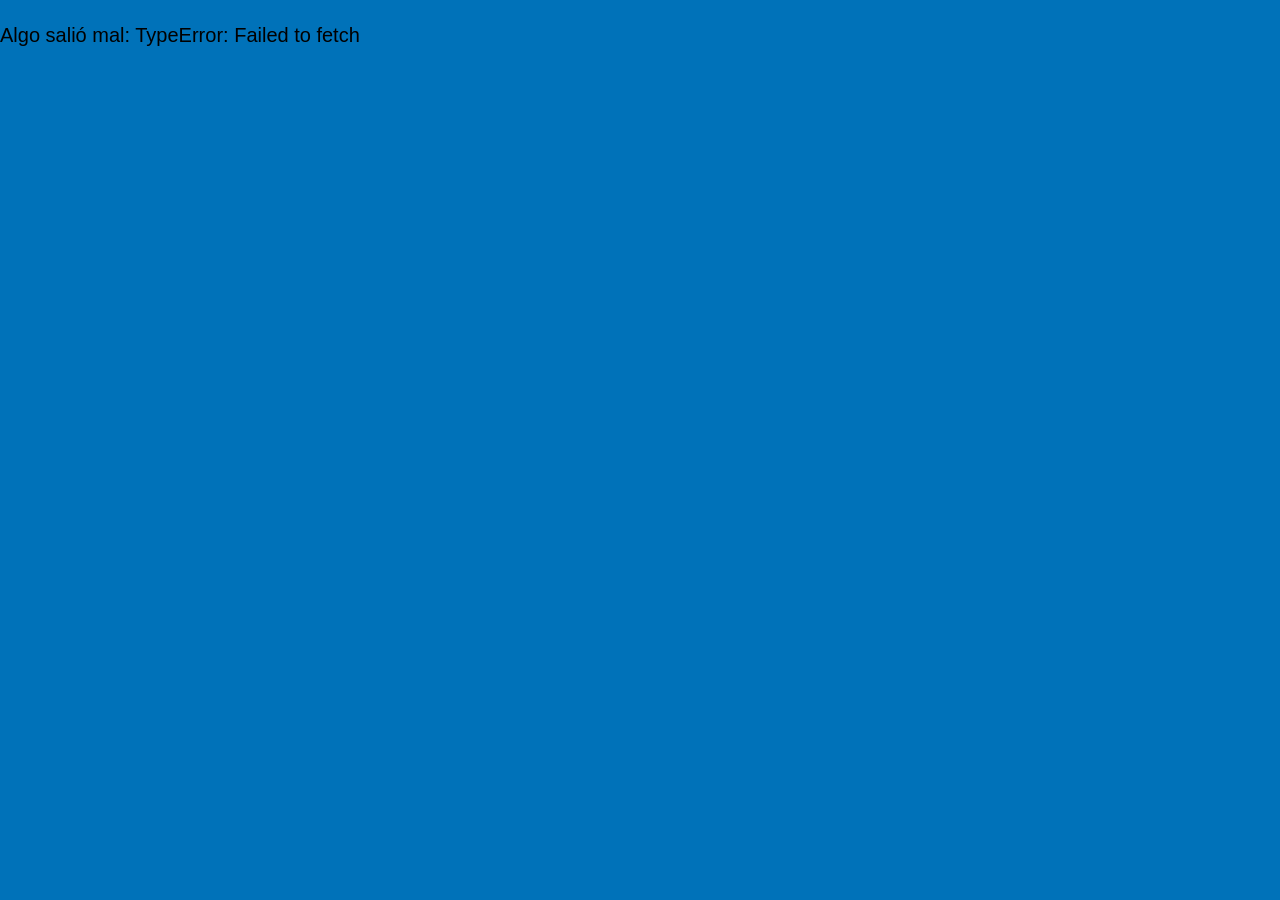
<file: RevisionCodigosOtros1/index.html>
<!DOCTYPE html>
<html lang="en">
<head>
    <meta charset="UTF-8">
    <meta http-equiv="X-UA-Compatible" content="IE=edge">
    <meta name="viewport" content="width=device-width, initial-scale=1.0">
    <!--Se vincula correctamente con la hoja de estilos-->
    <link rel="stylesheet" href="./assets/css/styles.css">
    <title>APIs</title>
</head>
<body>
    <p class="name"></p>
    <p class="blog"></p>
    <p id="location"></p> <!--Se agrega location para traer los datos de js -->

  <!--Se vincula correctamente con la hoja de js -->
  <script src="./assets/js/app.js"></script>
</body>
</html>
</file>
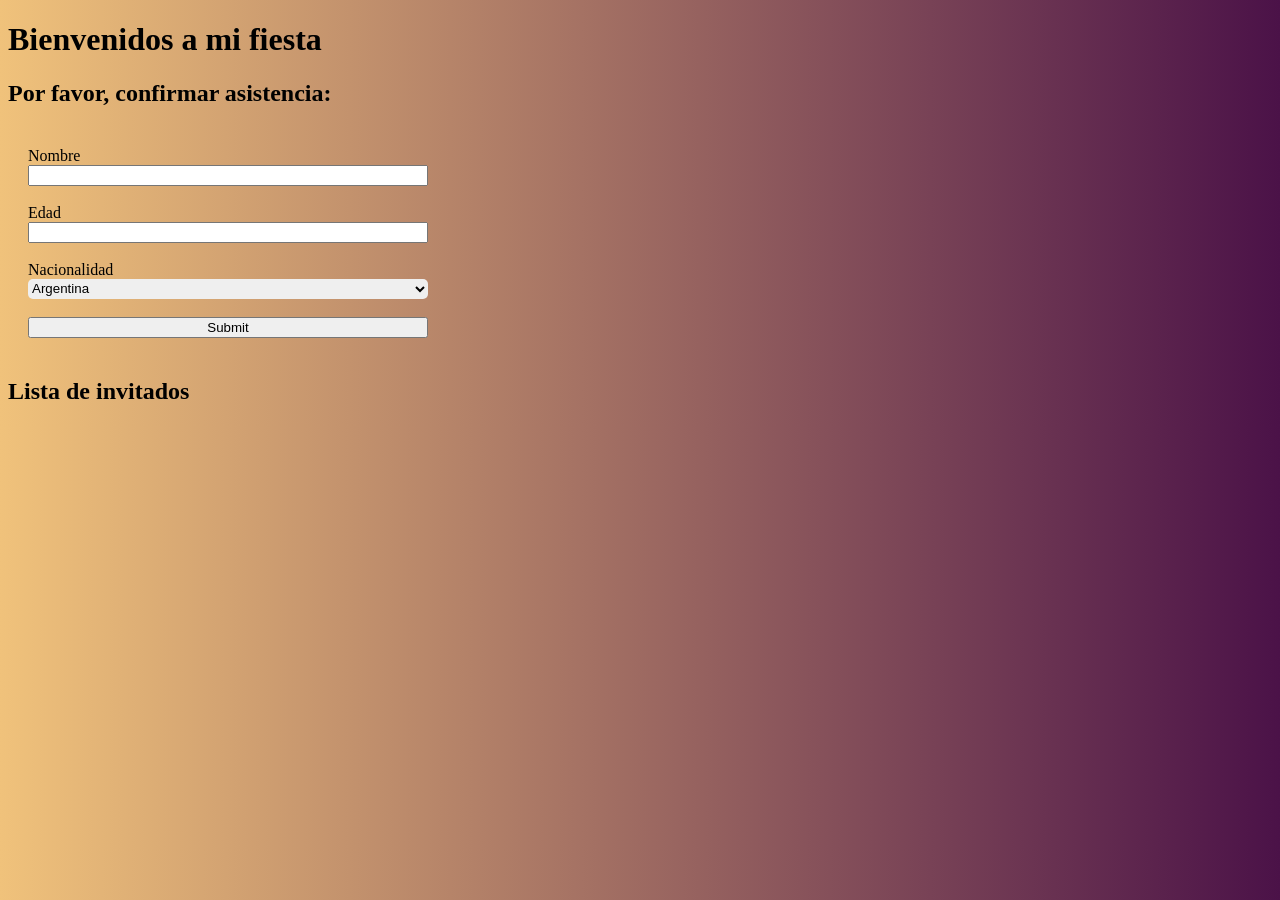
<file: RevisionCodigoOtros2/formulario.html>
<!DOCTYPE html>
<html lang="en">

<head>
  <meta charset="UTF-8">
  <meta http-equiv="X-UA-Compatible" content="IE=edge">
  <meta name="viewport" content="width=device-width, initial-scale=1.0">
  <link rel="stylesheet" type="text/css" media="screen" href="./styles.css">
  <title>Formulario</title>
</head>

<body>
  <h1>Bienvenidos a mi fiesta</h1>
  <h2>Por favor, confirmar asistencia:</h2>

  <!-- Cambié el class por id="form" para coincidir con el código JavaScript -->
  <form id="form">
    Nombre <input type="text" name="name" id="name">
    <br />
    Edad <input type="number" name="age" id="age">
    <br />

    Nacionalidad
    <select name="nationality" id="nationality">
      <option value="ar">Argentina</option>
      <option value="mx">Mexicana</option>
      <option value="per">Peruana</option>
      <option value="vnzl">Venezolana</option>
    </select>
    <br />
    <input type="submit">
  </form>

  <div>
    <h2>Lista de invitados</h2>
    <!-- Agrego div para la lista de invitados  -->
    <div id="lista-de-invitados"></div>
  </div>

  <script src="./formulario.js"></script> <!--Vinculamos correctamente el archivo JS-->
</body>

</html>
</file>
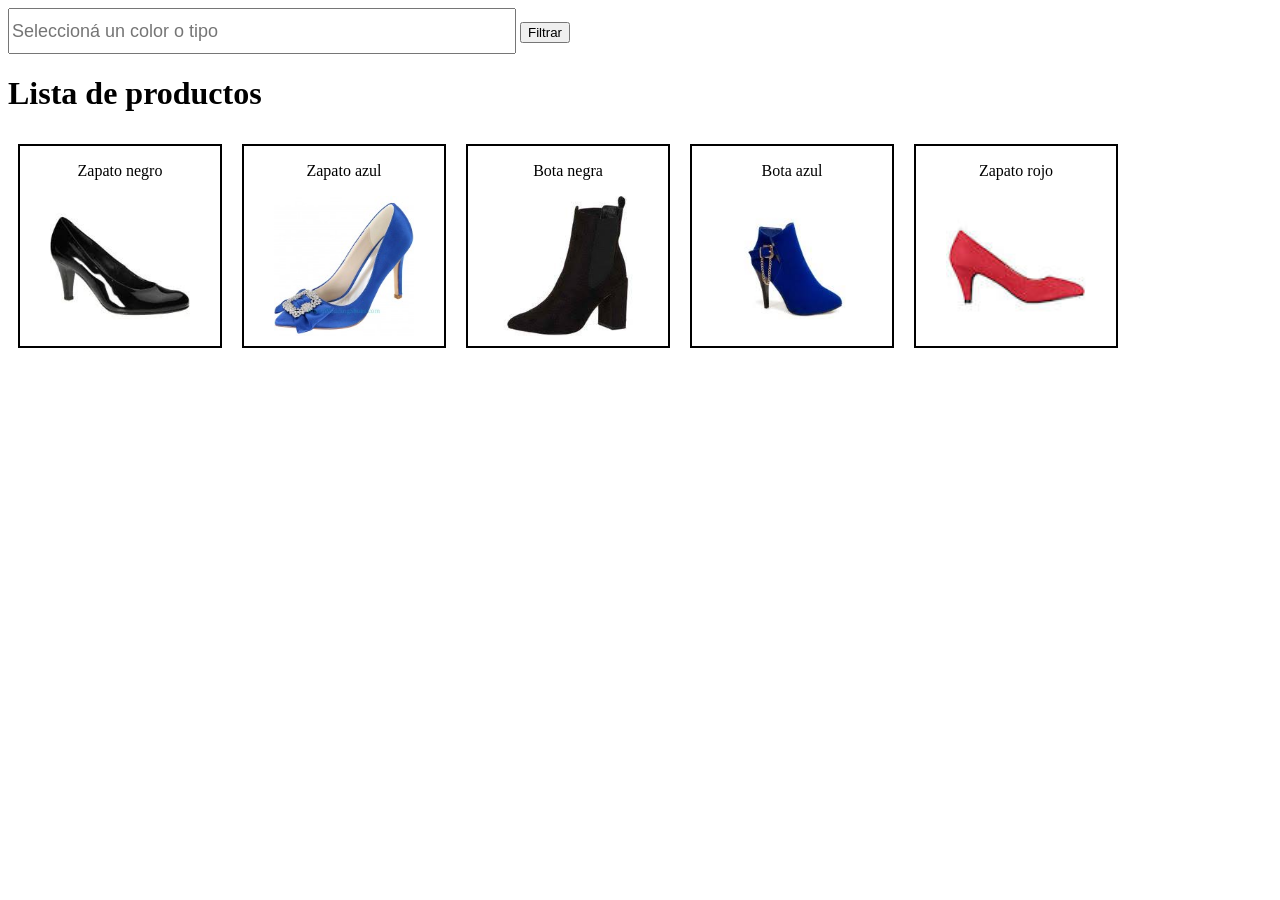
<file: RevisionCodigoOtros3/filtro.html>
<!DOCTYPE html>
<html lang="en">

<head>
  <meta charset="UTF-8">
  <meta name="viewport" content="width=device-width, initial-scale=1.0">
  <meta http-equiv="X-UA-Compatible" content="ie=edge">
  <link rel="stylesheet" href="filtro.css">
  <title>Filtros en JS</title>
</head>

<body>

  <div>
    <input type="text" placeholder="Seleccioná un color o tipo" id="inputFiltro">
    <button>Filtrar</button>
    <h1>Lista de productos</h1>
     <!--Div para los productos se agregarán aquí -->
    <div id="lista-de-productos"></div>
  </div>

  <!--Vinculamos correctamente la hoja js -->
  <script src="./filtro.js"></script>
</body>

</html>
</file>
<file: RevisionCodigosOtros1/assets/css/styles.css>
/*Acomodamos los esilos*/
button, hr, input {
    overflow: visible;
}

progress, sub, sup {
    vertical-align: baseline;
}

[type=checkbox], [type=radio], legend {
    box-sizing: border-box;
    padding: 0;
}

html {
    line-height: 1.15;
    -webkit-text-size-adjust: 100%;
}

body {
    margin: 0;
}

details, main {
    display: block;
}

h1 {
    font-size: 2em;
    margin: 0.67em 0;
}

hr {
    box-sizing: content-box;
    height: 0;
}

code, kbd, pre, samp {
    font-family: monospace, monospace;
    font-size: 1em;
}

a {
    background-color: transparent;
}

abbr[title] {
    border-bottom: none;
    text-decoration: underline dotted;
}

b, strong {
    font-weight: bolder;
}

small {
    font-size: 80%;
}

sub, sup {
    font-size: 75%;
    line-height: 0;
    position: relative;
}

sub {
    bottom: -0.25em;
}

sup {
    top: -0.5em;
}

img {
    border-style: none;
}

button, input, optgroup, select, textarea {
    font-family: inherit;
    font-size: 100%;
    line-height: 1.15;
    margin: 0;
}

button, select {
    text-transform: none;
}

fieldset {
    padding: 0.35em 0.75em 0.625em;
}

legend {
    color: inherit;
    display: table;
    max-width: 100%;
    white-space: normal;
}

textarea {
    overflow: auto;
}

[type=search] {
    -webkit-appearance: textfield;
    outline-offset: -2px;
}

summary {
    display: list-item;
}

[hidden], template {
    display: none;
}

/* Variables CSS */
html {
    --grey: #e7e7e7;
    --blue: #0072B9;
    --pink: #D60087;
    --yellow: #ffc600;
    --black: #2e2e2e;
    --red: #c73737;
    --green: #61e846;
    --text-shadow: 2px 2px 0 rgba(0, 0, 0, 0.2);
    --box-shadow: 0 0 5px 5px rgba(0, 0, 0, 0.2);
    font-size: 62.5%;
    font-family: -apple-system, BlinkMacSystemFont, 'Segoe UI', Roboto, Oxygen, Ubuntu, Cantarell, 'Open Sans', 'Helvetica Neue', sans-serif;
    box-sizing: border-box;
}

*, *:before, *:after {
    box-sizing: inherit;
}

/* Estilos generales */
body {
    font-size: 2rem;
    line-height: 1.5;
    background-color: var(--blue);
    background-size: 15px;
}

/* Estilos para tablas */
table {
    border-radius: 5px;
    overflow: hidden;
    margin-bottom: 2rem;
    border-collapse: collapse;
}

td, th {
    border: 1px solid var(--grey);
    padding: 0.5rem;
}

/* Contenedores */
.wrapper {
    max-width: 1000px;
    margin: 4rem auto;
    padding: 2rem;
    background: white;
    box-shadow: 0 0 3px 5px rgba(0, 0, 0, 0.08653);
}

/* Botones y enlaces */
a {
    color: var(--blue);
    text-decoration-color: var(--yellow);
}

a.button, button, input[type="button"] {
    color: white;
    background: var(--pink);
    padding: 1rem;
    border: 2px solid transparent;
    text-decoration: none;
    font-weight: 600;
    font-size: 2rem;
}

:focus {
    outline-color: var(--pink);
}

fieldset {
    border: 1px solid black;
}

input:not([type="checkbox"]):not([type="radio"]), textarea, select {
    display: block;
    padding: 1rem;
    border: 1px solid var(--grey);
}

.success {
    border: 1px solid red;
}

/* Estilos para títulos */
h1, h2, h3, h4, h5, h6 {
    color: white;
    margin-top: 0;
    line-height: 1;
    text-shadow: var(--text-shadow);
}

.wrapper h1, .wrapper h2, .wrapper h3, .wrapper h4, .wrapper h5, .wrapper h6 {
    color: var(--black);
    text-shadow: none;
}
</file>
<file: RevisionCodigoOtros2/styles.css>
body {
    background: #f0c27b; /* fallback for old browsers */
    background: -webkit-linear-gradient(to right, #f0c27b, #4b1248); /* Chrome 10-25, Safari 5.1-6 */
    background: linear-gradient(to right, #f0c27b, #4b1248); /* W3C, IE 10+/ Edge, Firefox 16+, Chrome 26+, Opera 12+, Safari 7+ */
  }
  
  #form {
    padding: 20px;
    display: flex;
    flex-direction: column;
    width: 400px;
  }
  
  #formu input, select {
    border: none;
    height: 20px;
    border-radius: 5px;
  }
  
  .error {
    background-color: red;
  }
  
  .elemento-lista {
    color: #4b1248;
    font-family: Verdana;
    margin: 10px 0;
    border: 5px solid #4b1248;
    border-radius: 5px;
    padding: 0 5px;
    width: 400px;
    margin: 20px
  }
  
  .elemento-lista input {
    border: none;
    background: none;
    color: #4b1248;
    font-family: Verdana;
    margin: 10px 0;
    font-size: 16px;
  }
</file>
<file: RevisionCodigoOtros3/filtro.css>
input {
  width: 500px;
  height: 40px;
  font-size: 18px;
}

#lista-de-productos {
  display: flex
}

.producto {
  width: 200px;
  height: 200px;
  margin: 10px;
  border: 2px solid black;
  display: flex;
  flex-direction: column;
  align-items: center;
}

.producto img {
  width: 70%;
  height: auto
}
</file>
